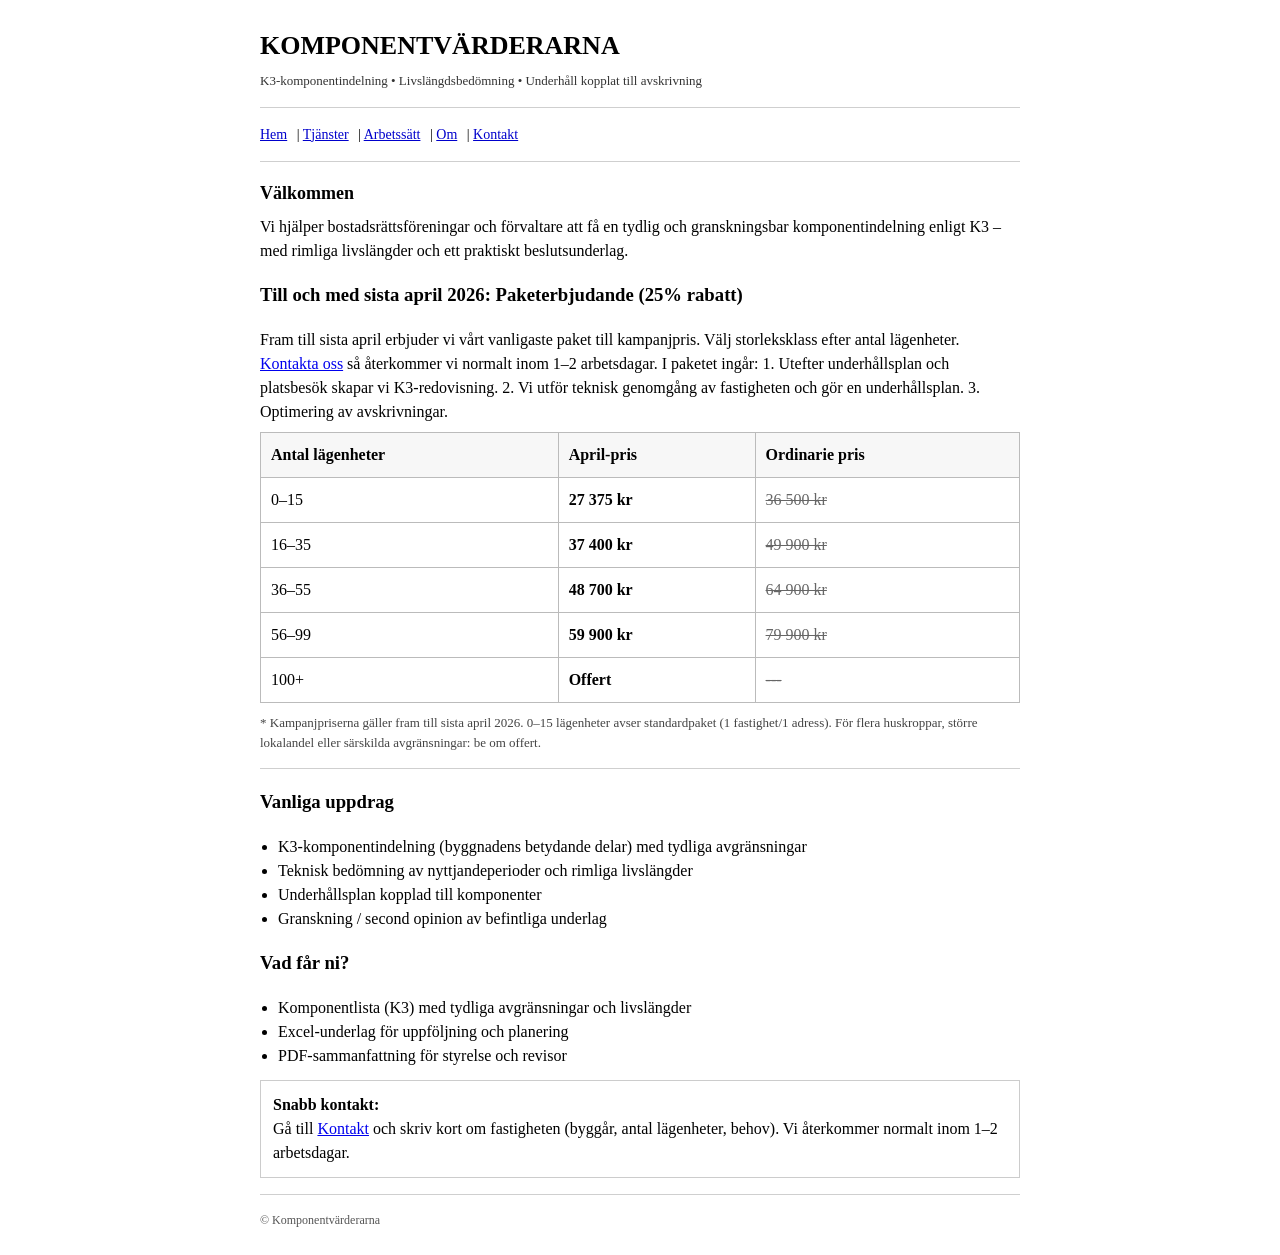
<file: index.html>
<!doctype html>
<html lang="sv">
<head>
  <meta charset="utf-8">
  <title>Komponentvärderarna – K3 komponentindelning</title>
  <meta name="viewport" content="width=device-width, initial-scale=1">
  <meta name="description" content="Komponentvärderarna hjälper BRF och förvaltare med K3-komponentindelning, livslängdsbedömning och underhållsplan kopplad till avskrivning." />
  <link rel="stylesheet" href="style.css">
</head>
<body>
  <div class="container">

    <h1>KOMPONENTVÄRDERARNA</h1>
    <div class="tagline">K3-komponentindelning • Livslängdsbedömning • Underhåll kopplat till avskrivning</div>

    <hr>

    <nav>
      <a href="index.html">Hem</a> |
      <a href="tjanster.html">Tjänster</a> |
      <a href="process.html">Arbetssätt</a> |
      <a href="om.html">Om</a> |
      <a href="kontakt.html">Kontakt</a>
    </nav>

    <hr>

    <h2>Välkommen</h2>

<p>
  Vi hjälper bostadsrättsföreningar och förvaltare att få en tydlig och granskningsbar
  komponentindelning enligt K3 – med rimliga livslängder och ett praktiskt beslutsunderlag.
</p>

<h3>Till och med sista april 2026: Paketerbjudande (25% rabatt)</h3>
<p>
  Fram till sista april erbjuder vi vårt vanligaste paket till kampanjpris. Välj storleksklass efter antal lägenheter.
  <a href="kontakt.html">Kontakta oss</a> så återkommer vi normalt inom 1–2 arbetsdagar.

I paketet ingår:
1. Utefter underhållsplan och platsbesök skapar vi K3-redovisning.
2. Vi utför teknisk genomgång av fastigheten och gör en underhållsplan.
3. Optimering av avskrivningar.
</p>

<table style="width:100%; border-collapse:collapse; font-family: Georgia, 'Times New Roman', serif; font-size:16px;">
  <thead>
    <tr>
      <th style="text-align:left; border:1px solid #bbb; padding:10px; background:#f7f7f7;">Antal lägenheter</th>
      <th style="text-align:left; border:1px solid #bbb; padding:10px; background:#f7f7f7;">April-pris</th>
      <th style="text-align:left; border:1px solid #bbb; padding:10px; background:#f7f7f7;">Ordinarie pris</th>
    </tr>
  </thead>
  <tbody>
    <tr>
      <td style="border:1px solid #bbb; padding:10px;">0–15</td>
      <td style="border:1px solid #bbb; padding:10px;"><strong>27 375 kr</strong></td>
      <td style="border:1px solid #bbb; padding:10px;">
        <span style="text-decoration:line-through; color:#666;">36 500 kr</span>
      </td>
    </tr>
    <tr>
      <td style="border:1px solid #bbb; padding:10px;">16–35</td>
      <td style="border:1px solid #bbb; padding:10px;"><strong>37 400 kr</strong></td>
      <td style="border:1px solid #bbb; padding:10px;">
        <span style="text-decoration:line-through; color:#666;">49 900 kr</span>
      </td>
    </tr>
    <tr>
      <td style="border:1px solid #bbb; padding:10px;">36–55</td>
      <td style="border:1px solid #bbb; padding:10px;"><strong>48 700 kr</strong></td>
      <td style="border:1px solid #bbb; padding:10px;">
        <span style="text-decoration:line-through; color:#666;">64 900 kr</span>
      </td>
    </tr>
    <tr>
      <td style="border:1px solid #bbb; padding:10px;">56–99</td>
      <td style="border:1px solid #bbb; padding:10px;"><strong>59 900 kr</strong></td>
      <td style="border:1px solid #bbb; padding:10px;">
        <span style="text-decoration:line-through; color:#666;">79 900 kr</span>
      </td>
    </tr>
    <tr>
      <td style="border:1px solid #bbb; padding:10px;">100+</td>
      <td style="border:1px solid #bbb; padding:10px;"><strong>Offert</strong></td>
      <td style="border:1px solid #bbb; padding:10px;">
        <span style="text-decoration:line-through; color:#666;">---</span>
      </td>
    </tr>
  </tbody>
</table>

<p style="margin-top:10px; font-size:13px; color:#444; font-family: Georgia, 'Times New Roman', serif;">
  * Kampanjpriserna gäller fram till sista april 2026. 0–15 lägenheter avser standardpaket (1 fastighet/1 adress).
  För flera huskroppar, större lokalandel eller särskilda avgränsningar: be om offert.
</p>

<hr>

<h3>Vanliga uppdrag</h3>
<ul>
  <li>K3-komponentindelning (byggnadens betydande delar) med tydliga avgränsningar</li>
  <li>Teknisk bedömning av nyttjandeperioder och rimliga livslängder</li>
  <li>Underhållsplan kopplad till komponenter</li>
  <li>Granskning / second opinion av befintliga underlag</li>
</ul>

<h3>Vad får ni?</h3>
<ul>
  <li>Komponentlista (K3) med tydliga avgränsningar och livslängder</li>
  <li>Excel-underlag för uppföljning och planering</li>
  <li>PDF-sammanfattning för styrelse och revisor</li>
</ul>

<div style="border:1px solid #ccc; padding:12px; margin-top:12px;">
  <strong>Snabb kontakt:</strong><br>
  Gå till <a href="kontakt.html">Kontakt</a> och skriv kort om fastigheten (byggår, antal lägenheter, behov).
  Vi återkommer normalt inom 1–2 arbetsdagar.
</div>


    <hr>
    <div class="footer">© Komponentvärderarna</div>

  </div>
</body>
</html>
</file>
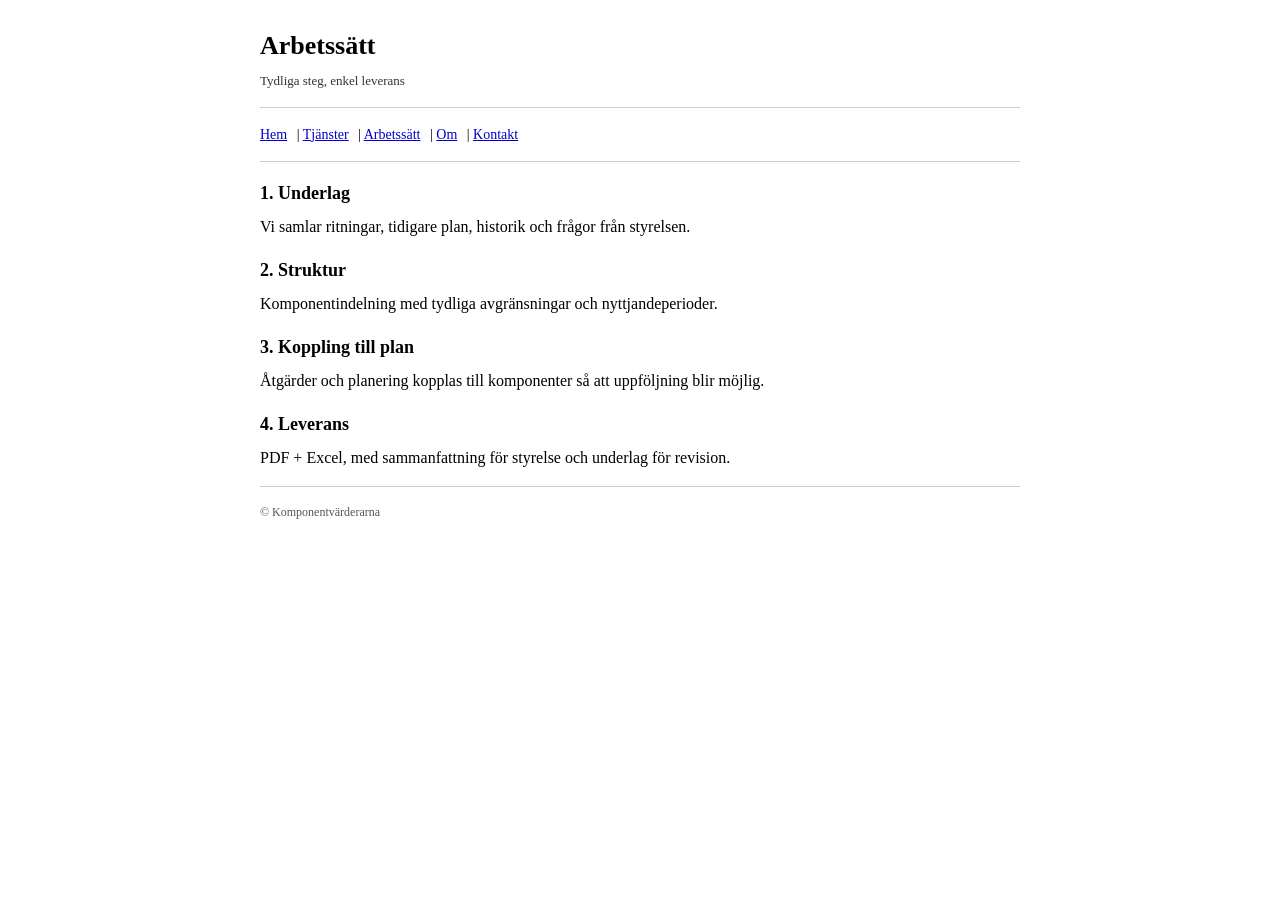
<file: process.html>
<!doctype html>
<html lang="sv">
<head>
  <meta charset="utf-8">
  <title>Arbetssätt – Komponentvärderarna</title>
  <meta name="viewport" content="width=device-width, initial-scale=1">
  <link rel="stylesheet" href="style.css">
</head>
<body>
  <div class="container">

    <h1>Arbetssätt</h1>
    <div class="tagline">Tydliga steg, enkel leverans</div>

    <hr>
    <nav>
      <a href="index.html">Hem</a> |
      <a href="tjanster.html">Tjänster</a> |
      <a href="process.html">Arbetssätt</a> |
      <a href="om.html">Om</a> |
      <a href="kontakt.html">Kontakt</a>
    </nav>
    <hr>

    <h2>1. Underlag</h2>
    <p>Vi samlar ritningar, tidigare plan, historik och frågor från styrelsen.</p>

    <h2>2. Struktur</h2>
    <p>Komponentindelning med tydliga avgränsningar och nyttjandeperioder.</p>

    <h2>3. Koppling till plan</h2>
    <p>Åtgärder och planering kopplas till komponenter så att uppföljning blir möjlig.</p>

    <h2>4. Leverans</h2>
    <p>PDF + Excel, med sammanfattning för styrelse och underlag för revision.</p>

    <hr>
    <div class="footer">© Komponentvärderarna</div>

  </div>
</body>
</html>
</file>
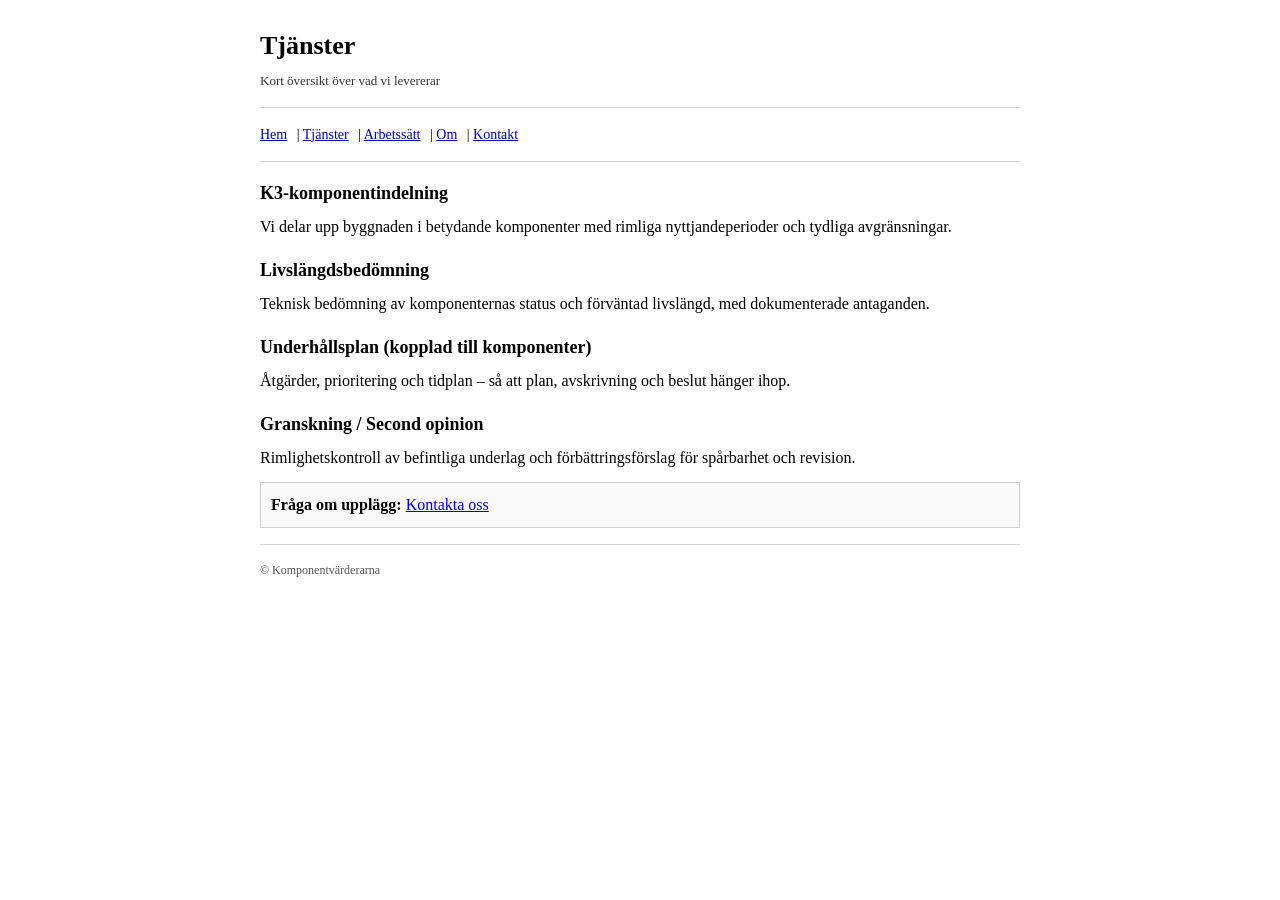
<file: tjanster.html>
<!doctype html>
<html lang="sv">
<head>
  <meta charset="utf-8">
  <title>Tjänster – Komponentvärderarna</title>
  <meta name="viewport" content="width=device-width, initial-scale=1">
  <link rel="stylesheet" href="style.css">
</head>
<body>
  <div class="container">

    <h1>Tjänster</h1>
    <div class="tagline">Kort översikt över vad vi levererar</div>

    <hr>
    <nav>
      <a href="index.html">Hem</a> |
      <a href="tjanster.html">Tjänster</a> |
      <a href="process.html">Arbetssätt</a> |
      <a href="om.html">Om</a> |
      <a href="kontakt.html">Kontakt</a>
    </nav>
    <hr>

    <h2>K3-komponentindelning</h2>
    <p>Vi delar upp byggnaden i betydande komponenter med rimliga nyttjandeperioder och tydliga avgränsningar.</p>

    <h2>Livslängdsbedömning</h2>
    <p>Teknisk bedömning av komponenternas status och förväntad livslängd, med dokumenterade antaganden.</p>

    <h2>Underhållsplan (kopplad till komponenter)</h2>
    <p>Åtgärder, prioritering och tidplan – så att plan, avskrivning och beslut hänger ihop.</p>

    <h2>Granskning / Second opinion</h2>
    <p>Rimlighetskontroll av befintliga underlag och förbättringsförslag för spårbarhet och revision.</p>

    <div class="box">
      <b>Fråga om upplägg:</b> <a href="kontakt.html">Kontakta oss</a>
    </div>

    <hr>
    <div class="footer">© Komponentvärderarna</div>

  </div>
</body>
</html>
</file>
<file: style.css>
body{
  background:#ffffff;
  color:#000000;
  font-family: "Times New Roman", Georgia, serif;
  font-size:16px;
  line-height:1.5;
  margin:0;
}

.container{
  width: 760px;
  margin: 26px auto;
  padding: 0 12px;
}

h1{ font-size:26px; margin:0 0 6px 0; }
h2{ font-size:18px; margin:18px 0 8px 0; }
p{ margin:8px 0; }

.tagline{
  font-size:13px;
  color:#333;
}

hr{
  border:none;
  border-top:1px solid #cfcfcf;
  margin:16px 0;
}

nav{
  font-size:14px;
}

nav a{
  color:#0000cc;
  text-decoration: underline;
  margin-right:6px;
}

nav a:hover{
  color:#cc0000;
}

.small{
  font-size:13px;
  color:#333;
}

.box{
  border:1px solid #cfcfcf;
  padding:10px;
  margin:12px 0;
  background:#f9f9f9;
}

ul{
  margin:8px 0;
  padding-left:18px;
}

label{
  font-size:14px;
  display:block;
  margin-top:8px;
}

input, textarea{
  width:100%;
  font-family: inherit;
  font-size:14px;
  padding:8px;
  border:1px solid #999;
}

button{
  font-family: inherit;
  font-size:14px;
  padding:6px 12px;
  margin-top:10px;
  border:1px solid #333;
  background:#eee;
  cursor:pointer;
}

.footer{
  font-size:12px;
  color:#555;
}
</file>
